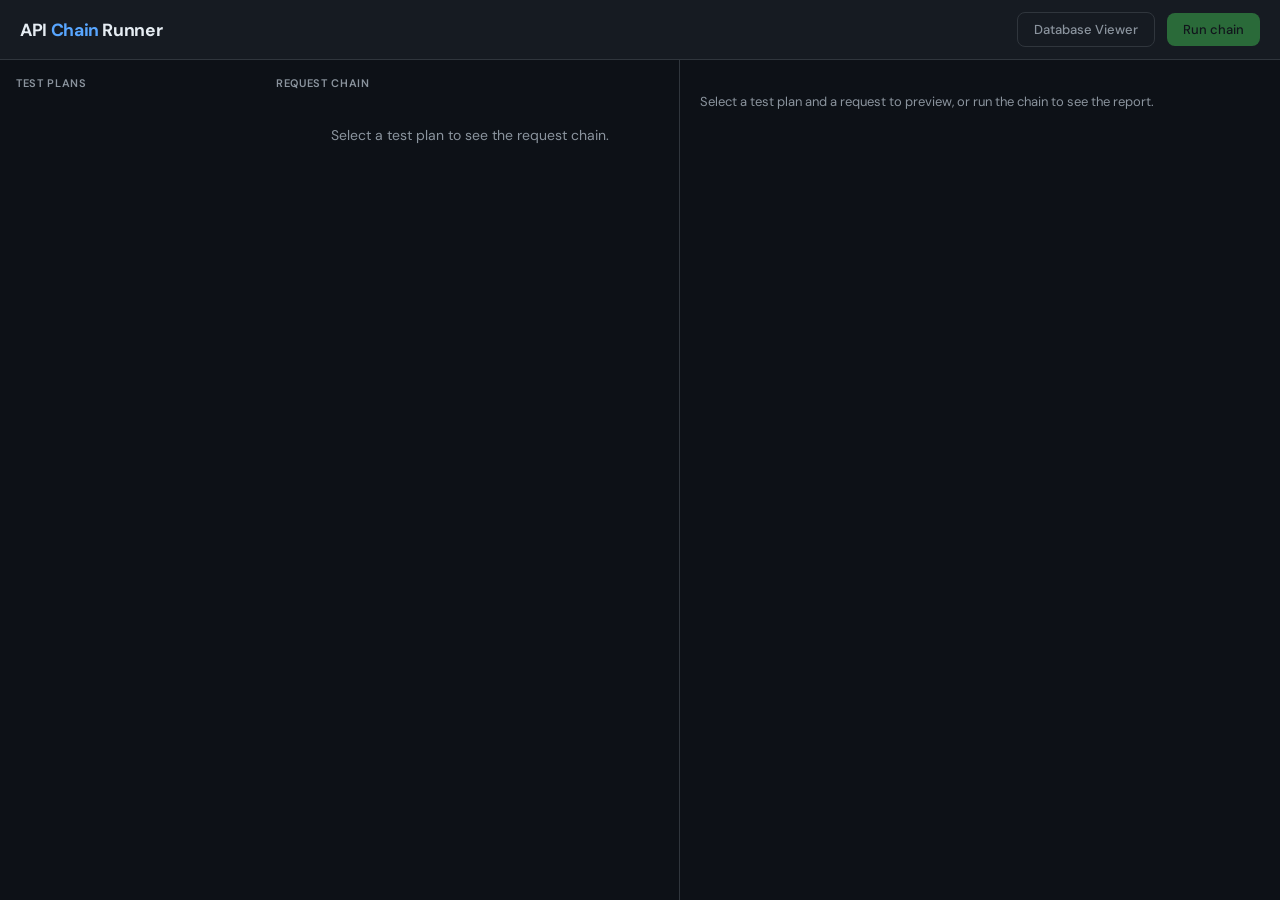
<file: static/index.html>
<!DOCTYPE html>
<html lang="en">
<head>
    <meta charset="UTF-8">
    <meta name="viewport" content="width=device-width, initial-scale=1.0">
    <title>API Chain Runner</title>
    <link rel="preconnect" href="https://fonts.googleapis.com">
    <link rel="preconnect" href="https://fonts.gstatic.com" crossorigin>
    <link href="https://fonts.googleapis.com/css2?family=DM+Sans:ital,opsz,wght@0,9..40,400;0,9..40,500;0,9..40,600;0,9..40,700;1,9..40,400&family=JetBrains+Mono:wght@400;500&display=swap" rel="stylesheet">
    <link rel="stylesheet" href="/static/css/runner.css">
</head>
<body>

<nav class="navbar">
    <span class="navbar-brand">API <span>Chain</span> Runner</span>
    <div class="navbar-actions">
        <a href="/static/db-viewer.html" class="btn btn-ghost">Database Viewer</a>
        <button type="button" class="btn btn-success" id="btnRun" disabled>Run chain</button>
    </div>
</nav>

<div class="main">
    <aside class="panel sidebar">
        <div class="panel-title">Test plans</div>
        <ul class="plan-list" id="planList"></ul>
    </aside>
    <section class="panel chain-panel">
        <div class="panel-title">Request chain</div>
        <div class="chain" id="chainContainer">
            <div class="empty-chain" id="emptyChain">Select a test plan to see the request chain.</div>
        </div>
    </section>
    <section class="panel detail-panel">
        <div class="detail-content" id="detailContent">
            <p class="meta">Select a test plan and a request to preview, or run the chain to see the report.</p>
        </div>
    </section>
</div>

<script src="/static/js/runner.js"></script>

</body>
</html>
</file>
<file: static/css/runner.css>
:root {
    --bg: #0d1117;
    --surface: #161b22;
    --border: #30363d;
    --text: #e6edf3;
    --text-muted: #8b949e;
    --accent: #58a6ff;
    --accent-dim: #388bfd33;
    --pass: #3fb950;
    --fail: #f85149;
    --warn: #d29922;
    --method-get: #3fb950;
    --method-post: #58a6ff;
    --method-put: #d29922;
    --method-delete: #f85149;
}

* { box-sizing: border-box; }
html, body { height: 100%; margin: 0; }
body {
    font-family: 'DM Sans', system-ui, sans-serif;
    background: var(--bg);
    color: var(--text);
    display: flex;
    flex-direction: column;
}

.navbar {
    display: flex;
    align-items: center;
    justify-content: space-between;
    padding: 12px 20px;
    background: var(--surface);
    border-bottom: 1px solid var(--border);
}
.navbar-brand {
    font-weight: 700;
    font-size: 1.1rem;
    letter-spacing: -0.02em;
}
.navbar-brand span { color: var(--accent); }
.navbar-actions {
    display: flex;
    align-items: center;
    gap: 12px;
}
.btn {
    padding: 8px 16px;
    border-radius: 8px;
    font-family: inherit;
    font-weight: 500;
    font-size: 13px;
    cursor: pointer;
    border: none;
    transition: background 0.15s, transform 0.05s;
    text-decoration: none;
    display: inline-block;
}
.btn:active { transform: scale(0.98); }
.btn-ghost {
    background: transparent;
    color: var(--text-muted);
    border: 1px solid var(--border);
}
.btn-ghost:hover { background: var(--surface); color: var(--text); }
.btn-primary {
    background: var(--accent);
    color: var(--bg);
}
.btn-primary:hover { filter: brightness(1.1); }
.btn-primary:disabled { opacity: 0.6; cursor: not-allowed; }
.btn-success { background: var(--pass); color: var(--bg); }
.btn-success:hover { filter: brightness(1.1); }
.btn:disabled, .btn-success:disabled {
    opacity: 0.5;
    cursor: not-allowed;
    pointer-events: none;
}
.status-badge {
    padding: 6px 10px;
    border-radius: 6px;
    font-size: 12px;
    font-weight: 500;
}
.status-badge.idle { background: var(--surface); color: var(--text-muted); }
.status-badge.running { background: var(--warn); color: var(--bg); }
.status-badge.success { background: var(--pass); color: var(--bg); }
.status-badge.error { background: var(--fail); color: #fff; }

.main {
    display: flex;
    flex: 1;
    min-height: 0;
}
.panel {
    overflow: auto;
    border-right: 1px solid var(--border);
}
.panel:last-of-type { border-right: none; }
.sidebar {
    width: 260px;
    padding: 16px;
}
.chain-panel {
    width: 420px;
    padding: 16px;
}
.detail-panel {
    flex: 1;
    padding: 20px;
}
.panel-title {
    font-size: 11px;
    font-weight: 600;
    text-transform: uppercase;
    letter-spacing: 0.06em;
    color: var(--text-muted);
    margin-bottom: 12px;
}
.plan-list { list-style: none; padding: 0; margin: 0; }
.plan-item {
    padding: 10px 12px;
    border-radius: 8px;
    cursor: pointer;
    margin-bottom: 4px;
    border: 1px solid transparent;
}
.plan-item:hover { background: var(--surface); }
.plan-item.active {
    background: var(--accent-dim);
    border-color: var(--accent);
}
.plan-item .plan-item-head {
    display: flex;
    align-items: flex-start;
    justify-content: space-between;
    gap: 8px;
    min-width: 0;
}
.plan-item .name {
    font-weight: 500;
    display: block;
    overflow: hidden;
    text-overflow: ellipsis;
    white-space: nowrap;
    flex: 1;
    min-width: 0;
}
.plan-item .file {
    display: block;
    font-size: 12px;
    color: var(--text-muted);
    font-family: 'JetBrains Mono', monospace;
    margin-top: 2px;
}
.plan-item .badge {
    font-size: 10px;
    padding: 2px 6px;
    border-radius: 4px;
    margin-left: 8px;
}
.plan-item .badge.valid { background: var(--pass); color: var(--bg); }
.plan-item .badge.invalid { background: var(--fail); color: #fff; }
.plan-item .badge.pending { background: var(--surface); color: var(--text-muted); }

.chain {
    display: flex;
    flex-direction: column;
    gap: 0;
}
.chain-step {
    display: flex;
    align-items: center;
    gap: 0;
    min-width: 0;
}
.chain-step-connector {
    width: 24px;
    flex-shrink: 0;
    display: flex;
    flex-direction: column;
    align-items: center;
    align-self: center;
}
.chain-step-connector .line {
    flex: 1;
    width: 2px;
    background: var(--border);
    min-height: 6px;
}
.chain-step-connector .dot {
    width: 8px;
    height: 8px;
    flex-shrink: 0;
    border-radius: 50%;
    background: var(--accent);
}
.chain-step:last-child .chain-step-connector .line-bottom { display: none; }
.chain-step:last-child .chain-step-connector .line-top { flex: 0; }
.chain-step-card {
    flex: 1;
    min-width: 0;
    overflow: hidden;
    background: var(--surface);
    border: 1px solid var(--border);
    border-radius: 8px;
    padding: 12px;
    margin-bottom: 8px;
    cursor: pointer;
    transition: border-color 0.15s;
}
.chain-step-card:hover { border-color: var(--accent); }
.chain-step-card.selected { border-color: var(--accent); box-shadow: 0 0 0 1px var(--accent); }
.chain-step-card .method {
    font-family: 'JetBrains Mono', monospace;
    font-size: 11px;
    font-weight: 600;
    padding: 2px 6px;
    border-radius: 4px;
    margin-right: 4px;
    flex-shrink: 0;
}
.chain-step-card .method.GET { background: #3fb95033; color: var(--method-get); }
.chain-step-card .method.POST { background: #58a6ff33; color: var(--method-post); }
.chain-step-card .method.PUT { background: #d2992233; color: var(--method-put); }
.chain-step-card .method.DELETE { background: #f8514933; color: var(--method-delete); }
.chain-step-card .step-header {
    display: flex;
    align-items: center;
    gap: 6px;
    margin-bottom: 4px;
    overflow: hidden;
}
.chain-step-card .step-name {
    font-weight: 500;
    flex: 1;
    min-width: 0;
    overflow: hidden;
    text-overflow: ellipsis;
    white-space: nowrap;
}
.chain-step-card .step-run-btn {
    flex-shrink: 0;
    margin-left: auto;
    padding: 4px 10px;
    font-size: 11px;
    border-radius: 6px;
    border: 1px solid var(--border);
    background: var(--bg);
    color: var(--text-muted);
    cursor: pointer;
    font-family: inherit;
    font-weight: 500;
}
.chain-step-card .step-run-btn:hover { background: var(--surface); color: var(--accent); border-color: var(--accent); }
.chain-step-card .step-run-btn:disabled { opacity: 0.6; cursor: not-allowed; }
.chain-step-card .step-url {
    font-family: 'JetBrains Mono', monospace;
    font-size: 11px;
    color: var(--text-muted);
    overflow: hidden;
    text-overflow: ellipsis;
    white-space: nowrap;
}
.chain-step-card .step-vars {
    margin-top: 8px;
    font-size: 11px;
    color: var(--text-muted);
}
.chain-step-card .step-vars span { margin-right: 8px; }
.chain-step-card .step-vars .saves { color: var(--pass); }
.chain-step-card .step-vars .uses { color: var(--accent); }
.chain-step-card .step-status {
    margin-top: 6px;
    font-size: 11px;
    font-family: 'JetBrains Mono', monospace;
}
.chain-step-card.step-running .step-status { color: var(--warn); }
.chain-step-card.step-pass .step-status { color: var(--pass); }
.chain-step-card.step-fail .step-status { color: var(--fail); }
.chain-step-card.step-running { border-color: var(--warn); box-shadow: 0 0 0 1px var(--warn); }
.chain-step-card.step-pass { border-left: 3px solid var(--pass); }
.chain-step-card.step-fail { border-left: 3px solid var(--fail); }
.empty-chain {
    color: var(--text-muted);
    font-size: 14px;
    padding: 24px;
    text-align: center;
}

.detail-content h3 { margin-top: 0; font-size: 1.1rem; }
.detail-content pre {
    background: var(--surface);
    border: 1px solid var(--border);
    border-radius: 8px;
    padding: 16px;
    overflow: auto;
    font-family: 'JetBrains Mono', monospace;
    font-size: 12px;
    line-height: 1.5;
}
.detail-content .meta { margin-bottom: 16px; color: var(--text-muted); font-size: 13px; }
.report-summary {
    display: grid;
    grid-template-columns: repeat(auto-fill, minmax(140px, 1fr));
    gap: 12px;
    margin-bottom: 20px;
}
.report-stat {
    background: var(--surface);
    border: 1px solid var(--border);
    border-radius: 8px;
    padding: 16px;
    text-align: center;
}
.report-stat .value { font-size: 1.5rem; font-weight: 700; }
.report-stat .label { font-size: 12px; color: var(--text-muted); }
.report-stat.passed .value { color: var(--pass); }
.report-stat.failed .value { color: var(--fail); }
.result-row {
    background: var(--surface);
    border: 1px solid var(--border);
    border-radius: 8px;
    padding: 12px 16px;
    margin-bottom: 8px;
}
.result-row.pass { border-left: 4px solid var(--pass); }
.result-row.fail { border-left: 4px solid var(--fail); }
.result-row .name { font-weight: 500; }
.result-row .code { font-family: 'JetBrains Mono', monospace; font-size: 12px; color: var(--text-muted); }
.result-row .error { color: var(--fail); font-size: 13px; }
.report-actions {
    display: flex;
    gap: 10px;
    margin-top: 20px;
    padding-top: 16px;
    border-top: 1px solid var(--border);
}
.report-btn {
    display: inline-flex;
    align-items: center;
    gap: 6px;
    padding: 8px 16px;
    border-radius: 8px;
    font-size: 13px;
    font-weight: 500;
    text-decoration: none;
    font-family: inherit;
    transition: filter 0.15s, transform 0.05s;
}
.report-btn:active { transform: scale(0.97); }
.report-btn-html {
    background: var(--accent-dim);
    color: var(--accent);
    border: 1px solid var(--accent);
}
.report-btn-html:hover { filter: brightness(1.2); }
.report-btn-csv {
    background: #3fb95022;
    color: var(--pass);
    border: 1px solid var(--pass);
}
.report-btn-csv:hover { filter: brightness(1.2); }

.req-res-section { margin-top: 20px; padding-top: 12px; border-top: 1px solid var(--border); }
.req-res-section:first-of-type { margin-top: 12px; }
.req-res-head { font-size: 12px; text-transform: uppercase; letter-spacing: 0.05em; color: var(--text-muted); margin: 0 0 8px 0; }
</file>
